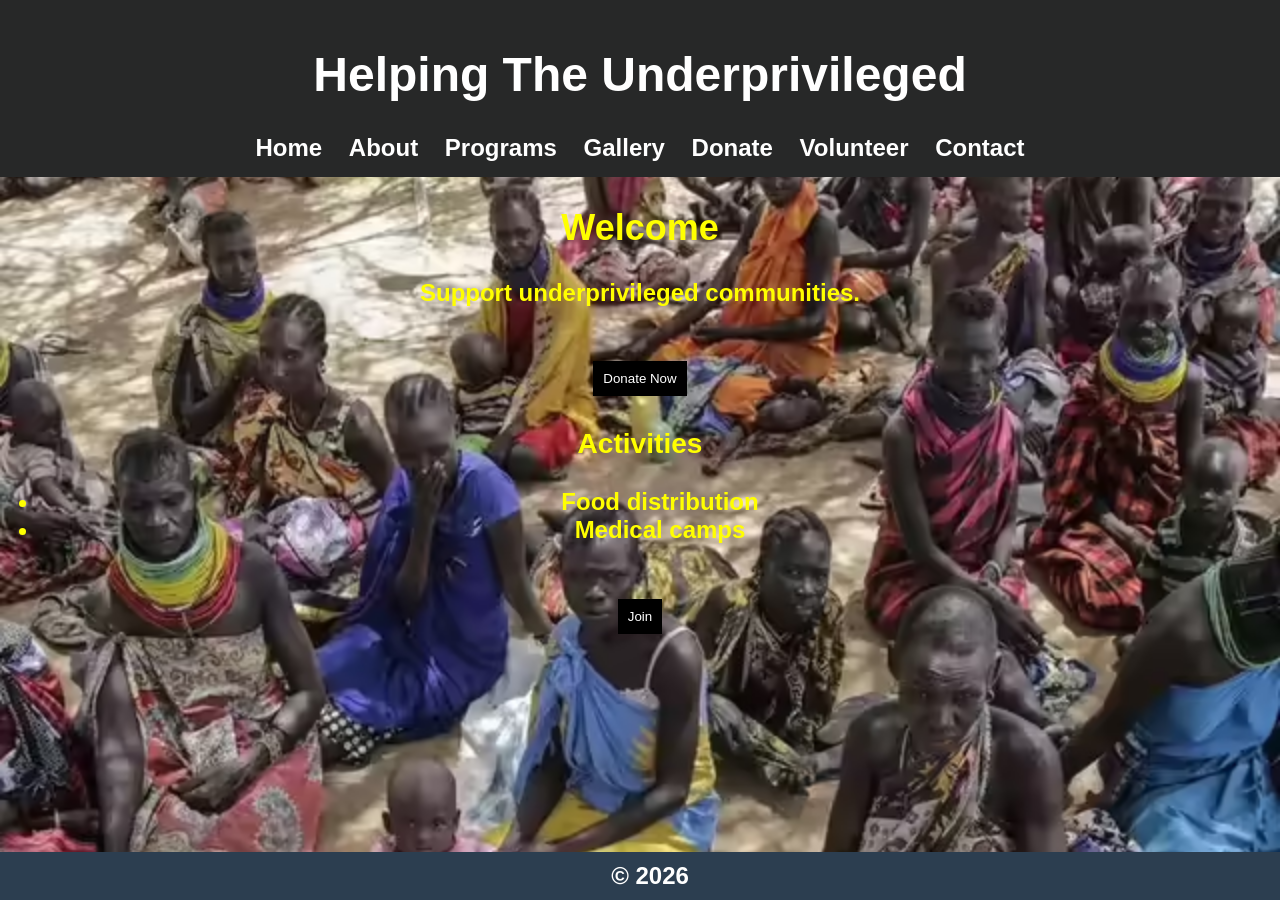
<file: index.html>
<!DOCTYPE html>
<html>
<head>
    <title>Home</title>
    <link rel="stylesheet" href="style.css">
    <script src="script.js"></script>
    <style>
        body{
            font-size: x-large;
            background-repeat: no-repeat;
            background-size: cover;
            font-size: x-large;
            font-weight: bolder;
            align-items: center;
        }
        footer{
            position: fixed;
            width: 100%;
            bottom: 0%;
        }
        
    </style>
</head>
<body background="img/world-charity-day-backgrounds_1198941-10278.avif">

<!-- NAVBAR -->
<header>
    <h1>Helping The Underprivileged</h1>
    <nav>
        <a href="index.html">Home</a>
        <a href="about.html">About</a>
        <a href="programs.html">Programs</a>
        <a href="gallery.html">Gallery</a>
        <a href="donate.html">Donate</a>
        <a href="volunteer.html">Volunteer</a>
        <a href="contact.html">Contact</a>
    </nav>
</header>

    

    <h2  style="color: yellow; text-align: center;">Welcome</h2>
    <p style="color: yellow; text-align: center;">Support underprivileged communities.</p>

    <h1 style="text-align: center;"><button style="text-align: center;" onclick="donateAlert()">Donate Now</button></h1>

    <h3 style="color: yellow; text-align:center ;">Activities</h3>
    <ul style="color: yellow; text-align: center;">
        <li>Food distribution</li>
        <li>Medical camps</li>
    </ul>

   <h1 style="text-align: center;"> <button style="text-align: center;" onclick="joinAlert()">Join</button></h1>



<br><br>
<footer>© 2026</footer>
</body>
</html>
</file>
<file: style.css>
body {
    font-family: Arial;
    margin: 0;
}

header {
    background: #272828;
    color: white;
    padding: 15px;
    text-align: center;
}

nav a {
    color: white;
    margin: 10px;
    text-decoration: none;
}

section {
    padding: 50px;
    margin: 30px 20px;
    border: 2px solid #ccc;
    border-radius: 10px;
    background: #e6e5e5;
}

button {
    padding: 10px;
    background: black;
    color: white;
    border: none;
}

footer {
    background: #2c3e50;
    color: white;
    text-align: center;
    padding: 10px;
}
</file>
